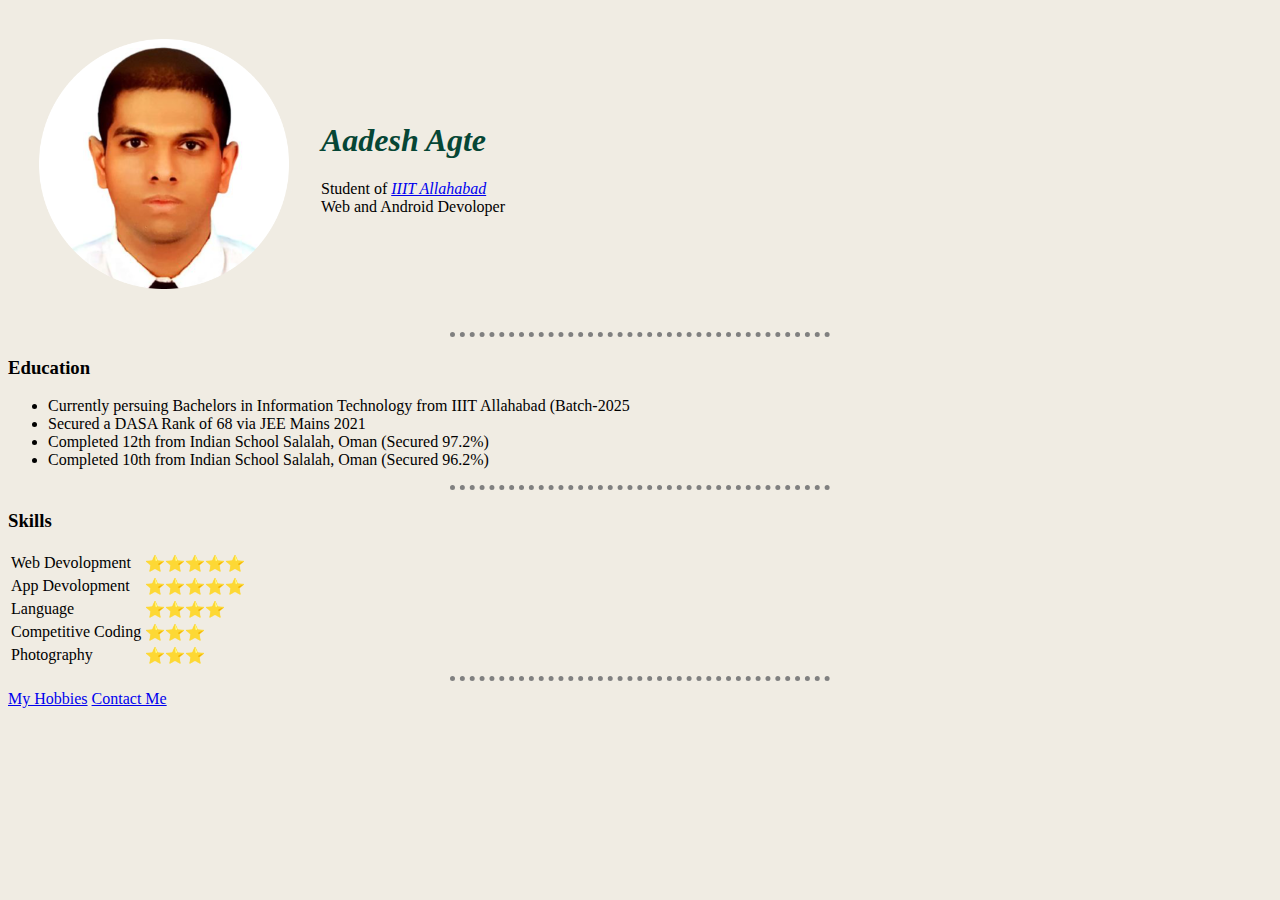
<file: index.html>
<!DOCTYPE html>
<html>
    <head>
        <meta charset="utf-8">
        <title>Aadesh's Personal Site</title>
        <link rel="stylesheet" href="styles.css">
    </head>
    <body>
        <table cellspacing="30">
            <tr>
                <td><img src="image.png" height='250' alt="Aadesh's Image"></td>
                <td>
                    <h1>Aadesh Agte</h1>
                    <p>
                        Student of 
                        <a href="https://www.iiita.ac.in/"><em>IIIT Allahabad</em></a>
                        <br>
                        Web and Android Devoloper
                    </p>
                </td>
            </tr>
        </table>
        <hr size="3" noshade>

        <h3>Education</h3>
        <ul>
            <li>Currently persuing Bachelors in Information Technology from IIIT Allahabad (Batch-2025</li>
            <li>Secured a DASA Rank of 68 via JEE Mains 2021</li>
            <li>Completed 12th from Indian School Salalah, Oman (Secured 97.2%)</li>
            <li>Completed 10th from Indian School Salalah, Oman (Secured 96.2%)</li>
        </ul>
        <hr size="3" noshade>

        <h3>Skills</h3>
        <table>
            <tr>
                <td>Web Devolopment</td>
                <td>⭐⭐⭐⭐⭐</td>
            </tr>
            <tr>
                <td>App Devolopment</td>
                <td>⭐⭐⭐⭐⭐</td>
            </tr>
            <tr>
                <td>Language</td>
                <td>⭐⭐⭐⭐</td>
            </tr>
            <tr>
                <td>Competitive Coding</td>
                <td>⭐⭐⭐</td>
            </tr>
            <tr>
                <td>Photography</td>
                <td>⭐⭐⭐</td>
            </tr>
        </table>
        <hr size="3" noshade>

        <a href="Hobbies.html">My Hobbies</a>
        <a href="Contact.html">Contact Me</a>
    </body>
</html>
</file>
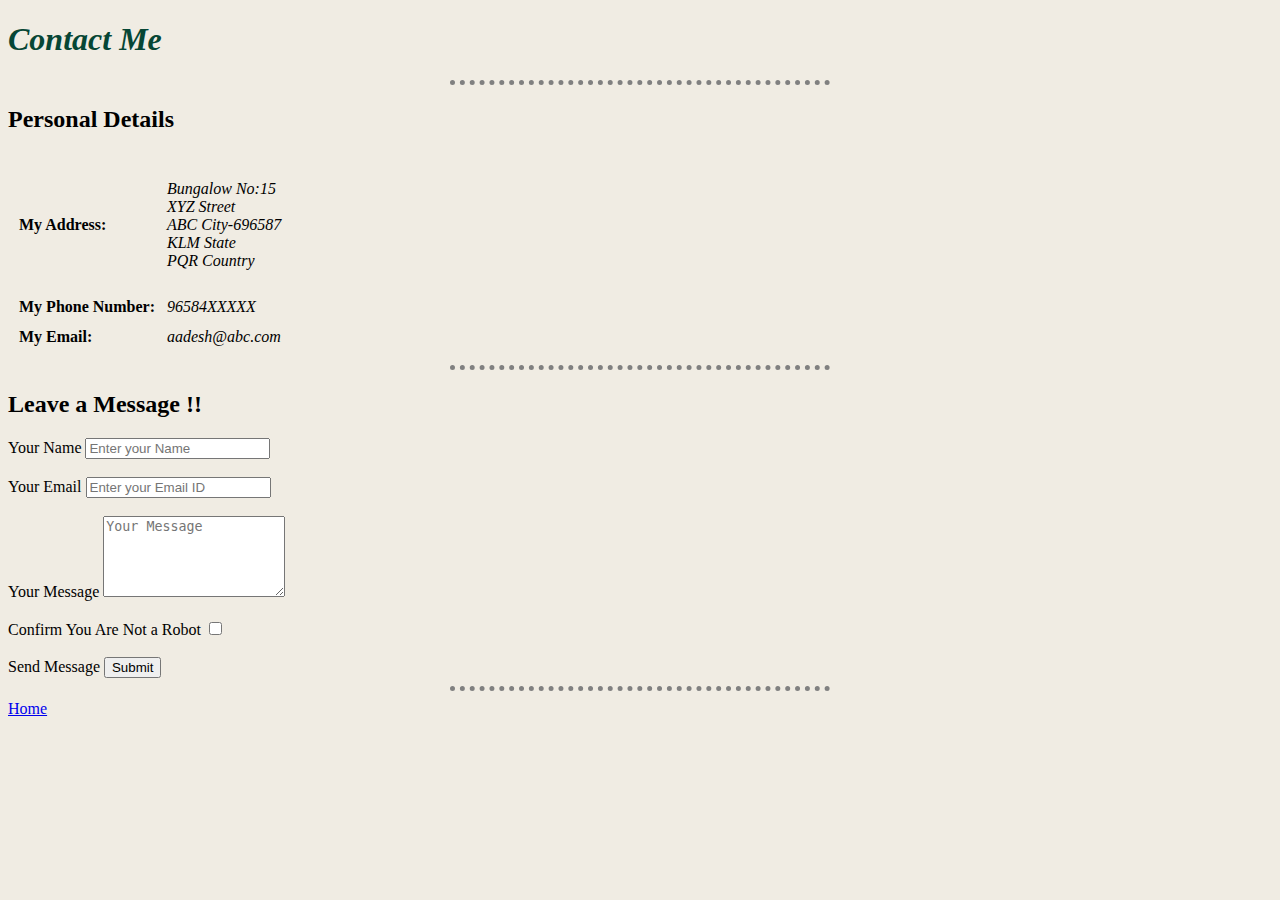
<file: Contact.html>
<!DOCTYPE html>
<html>
    <head>
        <meta charset="utf-8">
        <title>Contact Aadesh</title>
        <link rel="stylesheet" href="styles.css">
    </head>
    <body>
        <h1>Contact Me</h1>
        <hr size="3" noshade>

        <h2>Personal Details</h2>
        <table cellspacing="10">
            <tr>
                <td><strong>My Address:</strong></td>
                <td>
                    <em><p>Bungalow No:15<br>
                        XYZ Street<br>
                        ABC City-696587<br>
                        KLM State<br>
                        PQR Country<br>
                    </p></em>
                </td>
            </tr>
            <tr>
                <td><strong>My Phone Number:</strong></td>
                <td><em>96584XXXXX</em></td>
            </tr>
            <tr>
                <td><strong>My Email:</strong></td>
                <td><em>aadesh@abc.com</em></td>
            </tr>
        </table>
        <hr size="3" noshade>

        <h2>Leave a Message !!</h2>
        <form action="mailto:aadesh@abd.com" method="post" enctype="text/plain">
            <div>
                <label for="Name">Your Name</label>
                <input type="text" name="Name" placeholder="Enter your Name" required>
            </div>
            <br>
            <div>
                <label for="Email">Your Email</label>
                <input type="email" name="Email" placeholder="Enter your Email ID" required>
            </div>
            <br>
            <div>
                <label for="Message">Your Message</label>
                <textarea name="Message" rows="5" columns="40" placeholder="Your Message" required></textarea>
            </div>
            <br>  <div>
                <label for="Checkbox">Confirm You Are Not a Robot</label>
                <input type="checkbox" required>
            </div>
            <br>
            <div>
                <label for="Submit">Send Message</label>
                <input type="submit" required>
            </div>
        </form>
        <hr size="3" noshade>

        <a href="index.html">Home</a>
        
    </body>
</html>
</file>
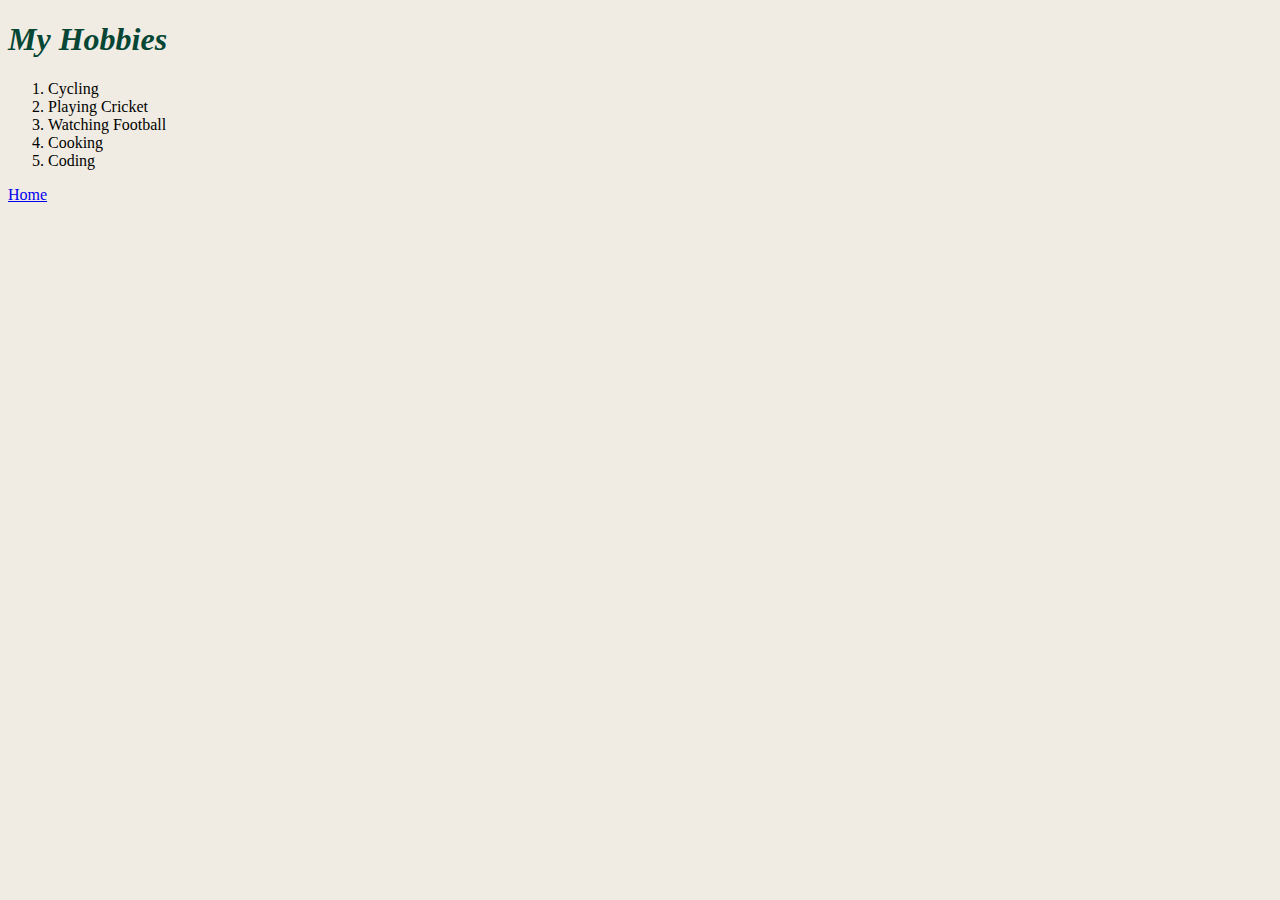
<file: Hobbies.html>
<!DOCTYPE html>
<html>
    <head>
        <meta charset="utf-8">
        <title>Aadesh's Hobbies Page</title>
        <link rel="stylesheet" href="styles.css">
    </head>
    <body>
        <h1>My Hobbies</h1>
        <ol>
            <li>Cycling</li>
            <li>Playing Cricket</li>
            <li>Watching Football</li>
            <li>Cooking</li>
            <li>Coding</li>
        </ol>
        <a href="index.html">Home</a>
    </body>
</html>
</file>
<file: styles.css>
body
{
    background-color: #F0ECE3;
}

hr
{
    border-style: none;
    border-top-style: dotted;
    border-color:grey;
    border-width: 5px;
    width:30%;
    background-color: #F0ECE3;
    /*Height not mentioned. Hence browser takes it as 0*/
}

h1
{
    color:#064635;
    font-style:italic;
}
</file>
